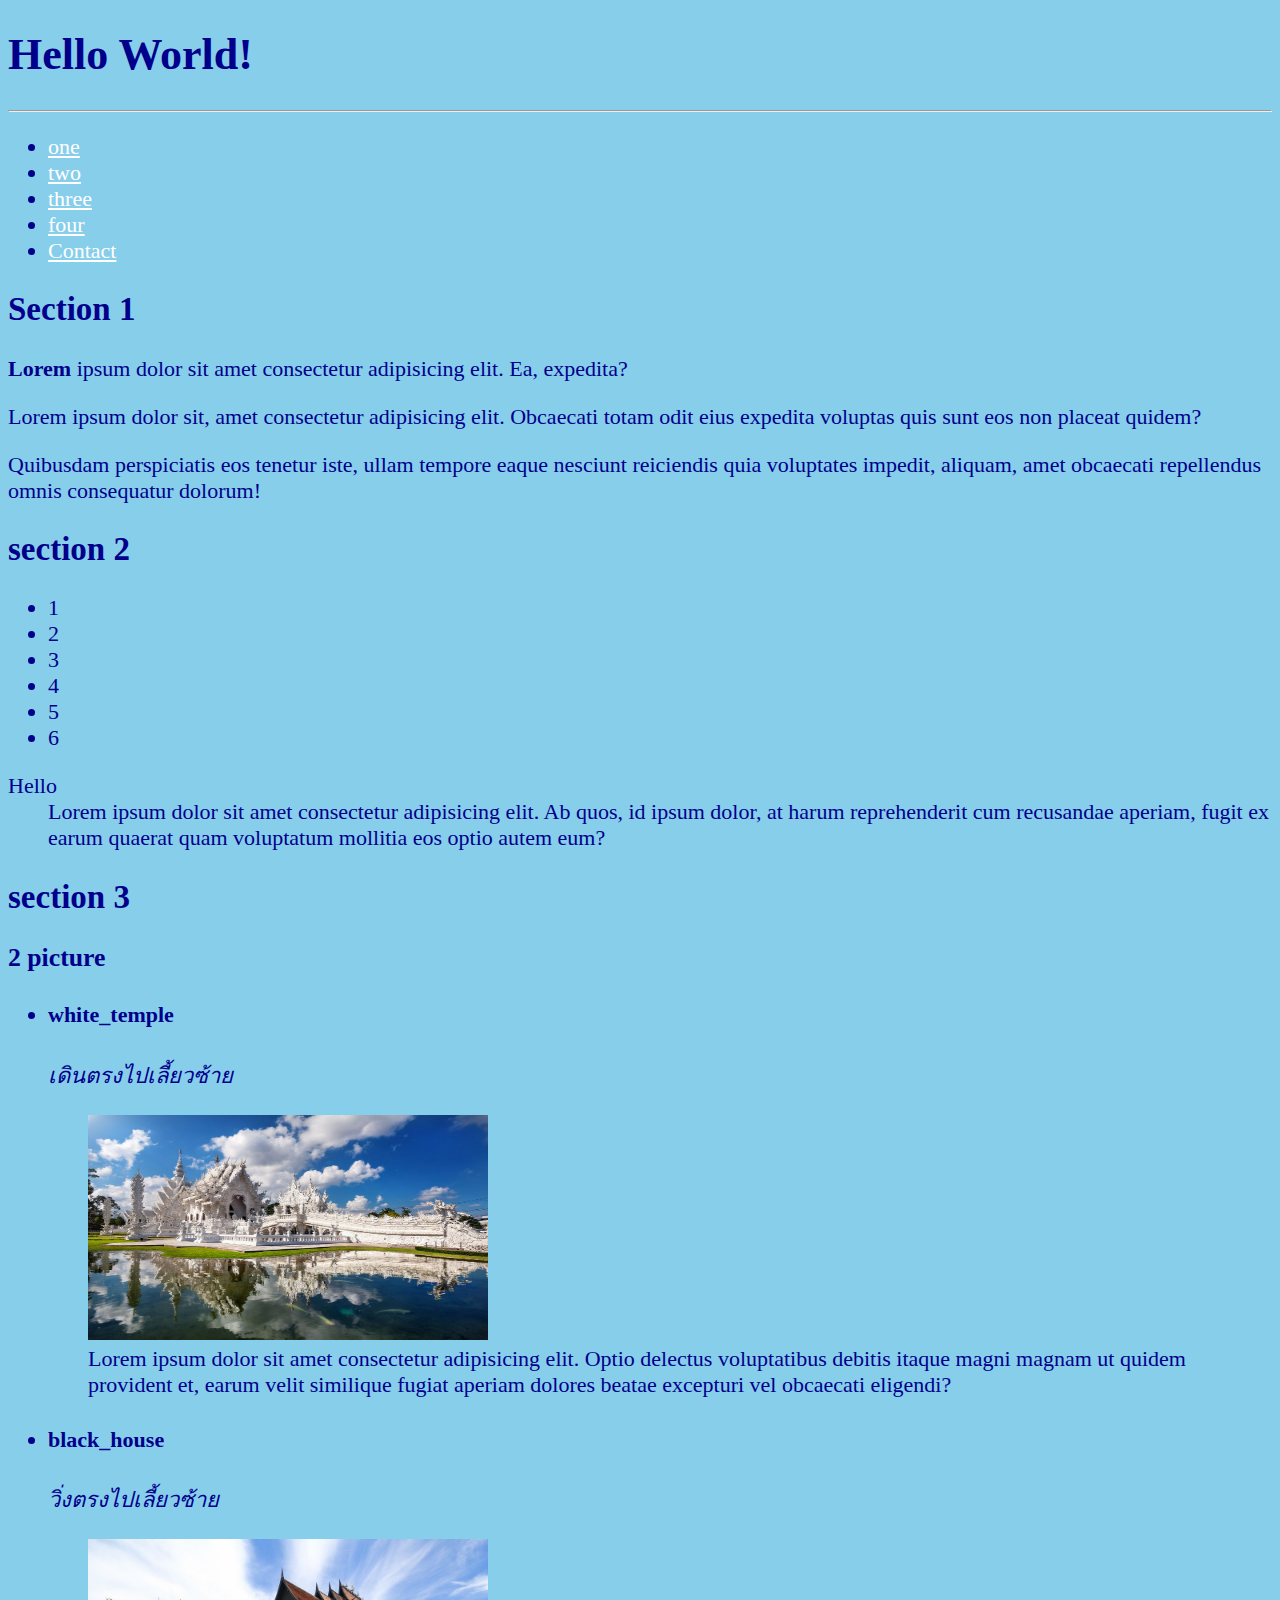
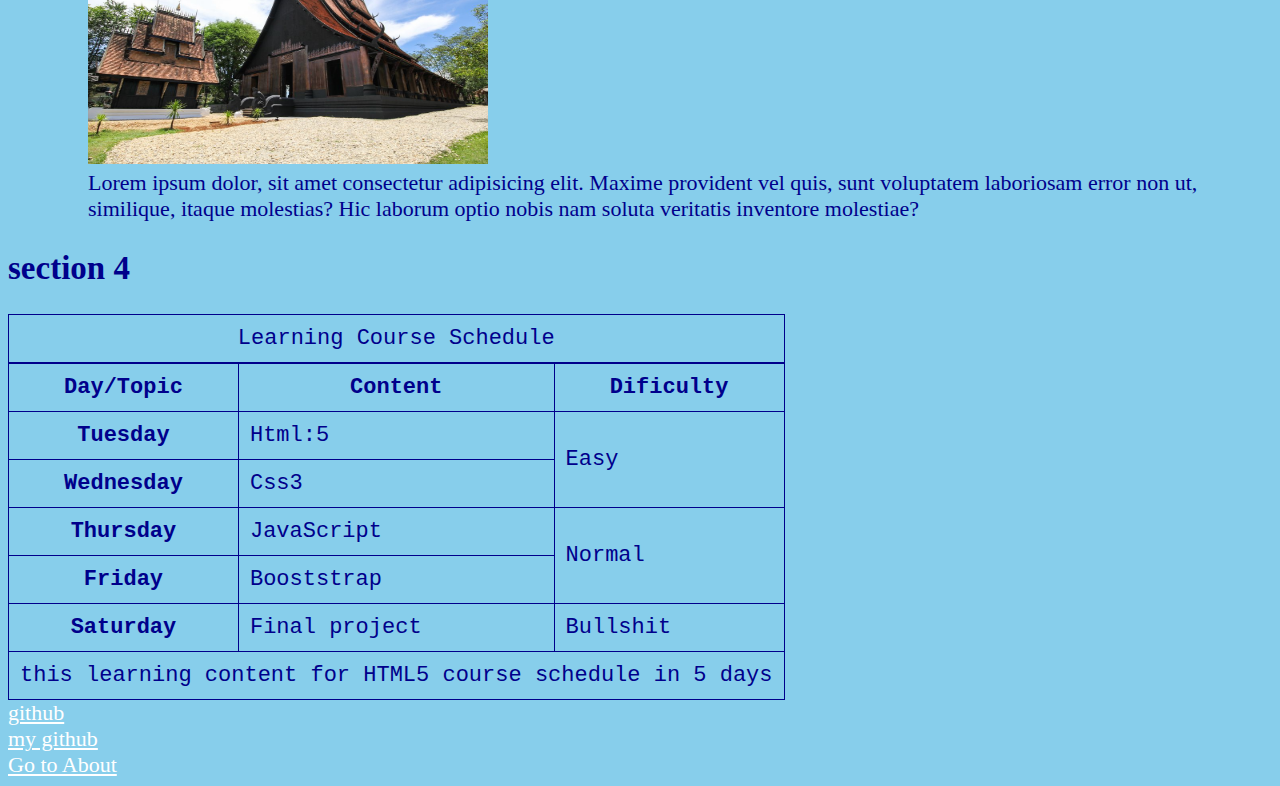
<file: index.html>
<!DOCTYPE html>
<html lang="en">
  <head>
    <meta charset="UTF-8" />
    <meta http-equiv="X-UA-Compatible" content="IE=edge" />
    <meta name="viewport" content="width=device-width, initial-scale=1.0" />
    <title>My First Webpage</title>
    <link
      rel="shortcut icon"
      href="/images/html_logo700x700.png"
      type="image/x-icon"
    />
    <link rel="stylesheet" href="main.css" />
  </head>

  <body>
    <header>
      <h1>Hello World!</h1>
      <hr />
    </header>

    <nav>
        <ul>
            <li>
                <a href="#one">one</a>
            </li>
            <li>
                <a href="#two">two</a>
            </li>
            <li>
                <a href="#three">three</a>
            </li>
            <li>
                <a href="#four">four</a>
            </li>
            <li>
                <a href="/contact.html" target="_blank">Contact</a>
            </li>
        </ul>
    </nav>

    <section id="one">
      <h2>Section 1</h2>
        <p>
        <b>Lorem</b> ipsum dolor sit amet consectetur adipisicing elit. Ea,
        expedita?
      </p>
      <p>
        Lorem ipsum dolor sit, amet consectetur adipisicing elit. Obcaecati
        totam odit eius expedita voluptas quis sunt eos non placeat quidem?
      </p>
      <p>
        Quibusdam perspiciatis eos tenetur iste, ullam tempore eaque nesciunt
        reiciendis quia voluptates impedit, aliquam, amet obcaecati repellendus
        omnis consequatur dolorum!
      </p>
    </section>
    <section id="two">
      <h2>section 2</h2>
        <ul>
        <li>1</li>
        <li>2</li>
        <li>3</li>
        <li>4</li>
        <li>5</li>
        <li>6</li>
      </ul>
      <dl>
        <dt>Hello</dt>
        <dd>
          Lorem ipsum dolor sit amet consectetur adipisicing elit. Ab quos, id
          ipsum dolor, at harum reprehenderit cum recusandae aperiam, fugit ex
          earum quaerat quam voluptatum mollitia eos optio autem eum?
        </dd>
      </dl>
    </section>
    <section id="three">
      <h2>section 3</h2>
        <h3>2 picture</h3>
      <ul>
        <li>
          <h4>white_temple</h4>
          <address>เดินตรงไปเลี้ยวซ้าย</address>
          <figure>
            <img
              src="images/white_temple.jpg"
              alt="white_temple"
              width="400"
              height="225"
              loading="lazy"
            />
            <figcaption>
              Lorem ipsum dolor sit amet consectetur adipisicing elit. Optio
              delectus voluptatibus debitis itaque magni magnam ut quidem
              provident et, earum velit similique fugiat aperiam dolores beatae
              excepturi vel obcaecati eligendi?
            </figcaption>
          </figure>
        </li>
        <li>
          <h4>black_house</h4>
          <address>วิ่งตรงไปเลี้ยวซ้าย</address>
          <figure>
            <img
              src="images/black_house.jpg"
              alt="black_house"
              width="400"
              height="225"
              loading="lazy"
            />
            <figcaption>
              Lorem ipsum dolor, sit amet consectetur adipisicing elit. Maxime
              provident vel quis, sunt voluptatem laboriosam error non ut,
              similique, itaque molestias? Hic laborum optio nobis nam soluta
              veritatis inventore molestiae?
            </figcaption>
          </figure>
        </li>
      </ul>
    </section>
    <section id="four">
      <h2>section 4</h2>
        <table>
        <caption>
          Learning Course Schedule
        </caption>
        <thead>
          <tr>
            <th>Day/Topic</th>
            <th>Content</th>
            <th>Dificulty</th>
          </tr>
        </thead>
        <tbody>
          <tr>
            <th>Tuesday</th>

            <td>Html:5</td>
            <td rowspan="2">Easy</td>
          </tr>
          <tr>
            <th>Wednesday</th>

            <td>Css3</td>
          </tr>
          <tr>
            <th>Thursday</th>
            <td>JavaScript</td>
            <td rowspan="2">Normal</td>
          </tr>
          <tr>
            <th>Friday</th>
            <td>Booststrap</td>
          </tr>
          <tr>
            <th>Saturday</th>
            <td>Final project</td>
            <td>Bullshit</td>
          </tr>
        </tbody>
        <tfoot>
          <tr>
            <td colspan="3">
              this learning content for HTML5 course schedule in 5 days
            </td>
          </tr>
        </tfoot>
      </table>
    </section>

    <footer>
      <a
        href="https://gist.github.com/nopphawong/a64870dd13c17444e433da31a20c9b1a"
        target="_blank"
        >github</a
      ><br />
      <a href="https://github.com/KanatipPuboonlap/html_course" target="_blank"
        >my github</a
      ><br />
      <a href="/about.html">Go to About</a>
    </footer>
  </body>
</html>
</file>
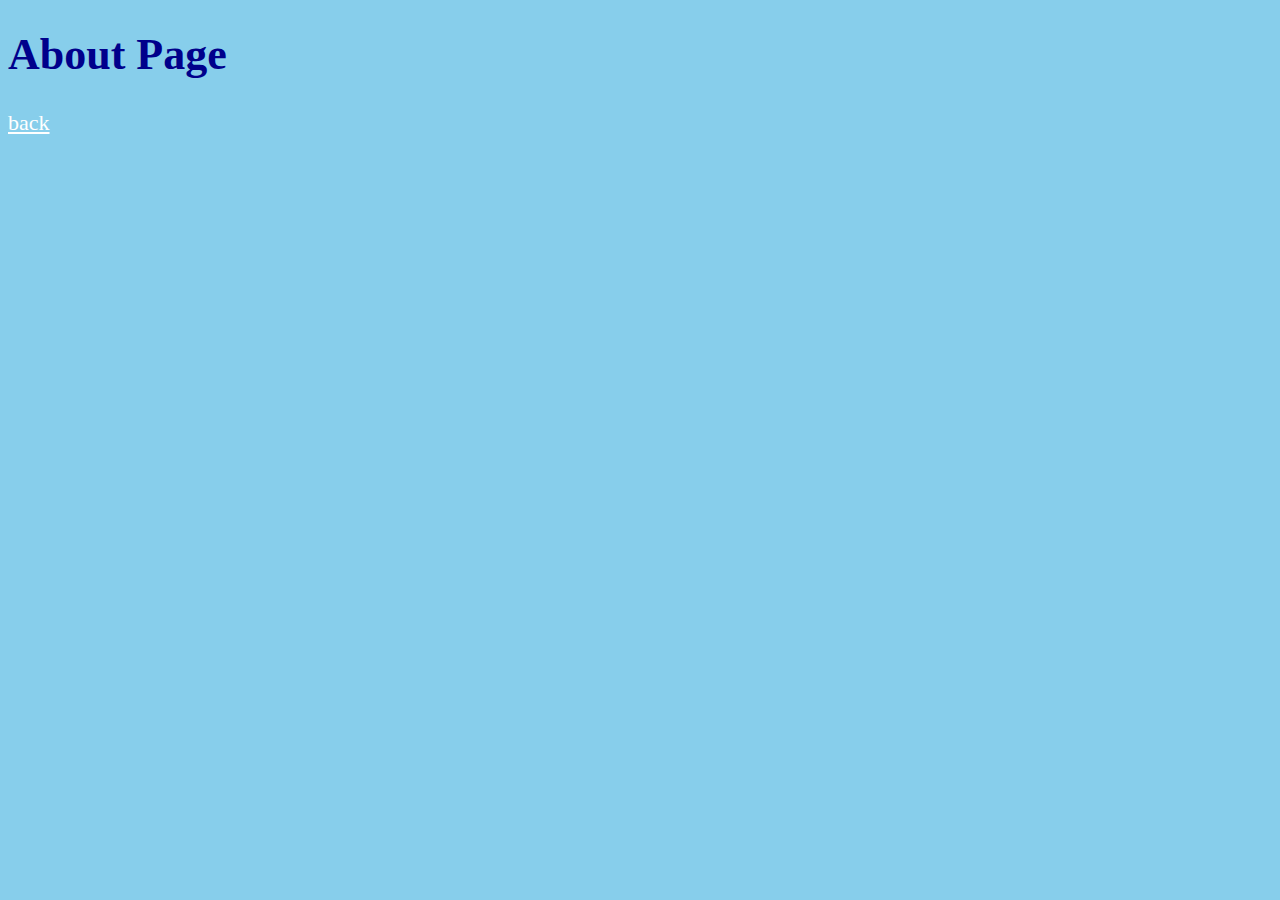
<file: about.html>
<!DOCTYPE html>
<html lang="en">
  <head>
    <meta charset="UTF-8" />
    <meta http-equiv="X-UA-Compatible" content="IE=edge" />
    <meta name="viewport" content="width=device-width, initial-scale=1.0" />
    <title>About Page</title>
    <link
      rel="shortcut icon"
      href="/images/html_logo700x700.png"
      type="image/x-icon"
    />
    <link rel="stylesheet" href="main.css" />
  </head>
  <body>
    <h1>About Page</h1>
    <a href="/">back</a>
  </body>
</html>
</file>
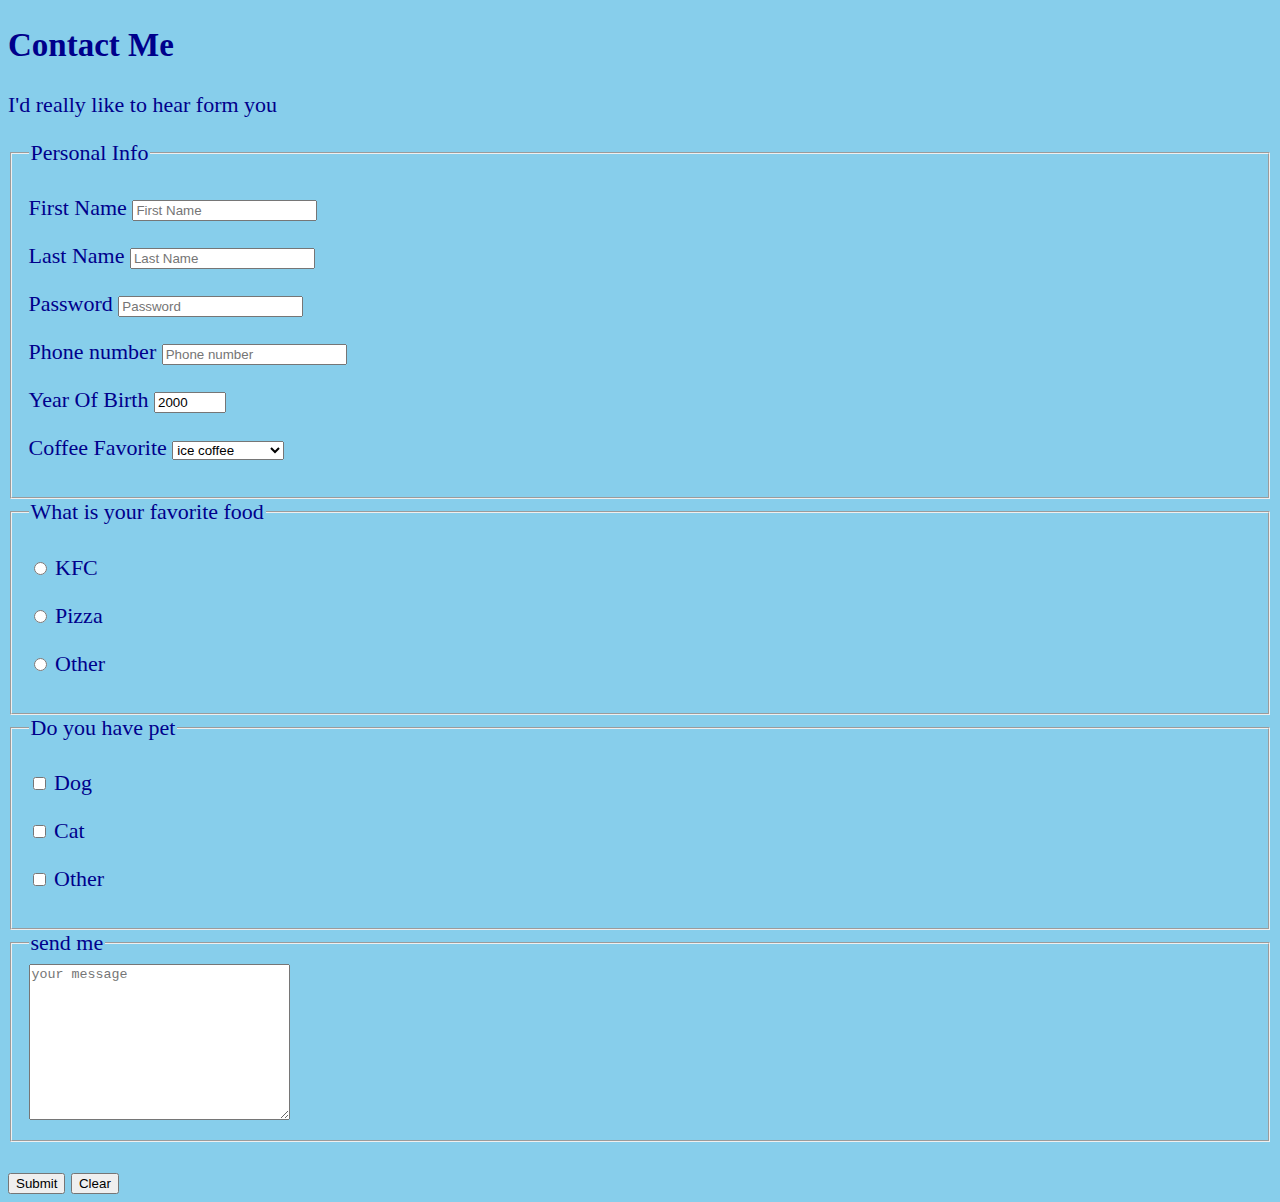
<file: contact.html>
<!DOCTYPE html>
<html lang="en">
  <head>
    <meta charset="UTF-8" />
    <meta http-equiv="X-UA-Compatible" content="IE=edge" />
    <meta name="viewport" content="width=device-width, initial-scale=1.0" />
    <title>Contact Page</title>
    <link
      rel="shortcut icon"
      href="/images/html_logo700x700.png"
      type="image/x-icon"
    />
    <link rel="stylesheet" href="main.css" />
  </head>
  <body>
    <article>
      <h2>Contact Me</h2>
      <p>I'd really like to hear form you</p>

      <form action="http://httpbin.org/get" method="get" target="_blank">
        <fieldset>
          <legend>Personal Info</legend>
          <p>
            <label for="firstname">First Name</label>
            <input
              type="text"
              name="firstname"
              id="firstname"
              placeholder="First Name"
              autocomplete="on"
              required
            />
          </p>
          <p>
            <label for="lastname">Last Name</label>
            <input
              type="text"
              name="lastname"
              id="lastname"
              placeholder="Last Name"
              autocomplete="on"
              required
            />
          </p>
          <p>
            <label for="password">Password</label>
            <input
              type="password"
              name="password"
              id="password"
              placeholder="Password"
              autocomplete="on"
              required
            />
          </p>
          <p>
            <label for="phone">Phone number</label>
            <input
              type="tel"
              name="phone"
              id="phone"
              placeholder="Phone number"
              autocomplete="on"
              pattern="[0-9]{3}[0-9]{3}[0-9]{4}"
              required
            />
          </p>
          <p>
            <label for="yearofbirth">Year Of Birth</label>
            <input
              type="number"
              name="yearofbirth"
              id="yearofbirth"
              placeholder="Year Of Birth"
              min="1950"
              max="2023"
              step="1"
              value="2000"
              autocomplete="on"
              required
            />
          </p>
          <p>
            <label for="coffee">Coffee Favorite</label>
            <select name="coffee" id="coffee">
              <optgroup label="coffee">
                <option value="ice coffee">ice coffee</option>
              </optgroup>
              <optgroup label="Epresso Drink">
                <option value="latte">latte</option>
                <option value="cappucciono">cappucciono</option>
                <option value="americano">americano</option>
                <option value="mocha">mocha</option>
              </optgroup>
            </select>
          </p>
        </fieldset>

        <fieldset>
          <legend>What is your favorite food</legend>
          <p>
            <input type="radio" name="food" id="food" value="kfc" />
            <label for="kfc">KFC</label>
          </p>
          <p>
            <input type="radio" name="food" id="food" value="pizza" />
            <label for="pizza">Pizza</label>
          </p>
          <p>
            <input type="radio" name="food" id="food" value="other" />
            <label for="other">Other</label>
          </p>
        </fieldset>

        <fieldset>
          <legend>Do you have pet</legend>
          <p>
            <input type="checkbox" name="pet" id="pet" value="dog" />
            <label for="dog">Dog</label>
          </p>
          <p>
            <input type="checkbox" name="pet" id="pet" value="cat" />
            <label for="cat">Cat</label>
          </p>
          <p>
            <input type="checkbox" name="pet" id="pet" value="other" />
            <label for="other">Other</label>
          </p>
        </fieldset>
        <fieldset>
          <legend>send me</legend>
          <textarea
            name="message"
            id="message"
            cols="30"
            rows="10"
            placeholder="your message"
          ></textarea>
        </fieldset>
        <br />
        <button type="submit">Submit</button>
        <button type="reset">Clear</button>
      </form>
    </article>
  </body>
</html>
</file>
<file: main.css>
html {
  font-size: 22px;
  scroll-behavior: smooth;
}

body {
  background-color: skyblue;
  color: darkblue;
}
a {
  color: white;
}
a:visited {
  color: blue;
}
a:hover,
a:active {
  color: red;
}

table,
tr,
th,
td,
caption {
  border: 1px solid;
  font-family: "Courier New", Courier, monospace;
  border-collapse: collapse;
  padding: 0.5rem;
}
</file>
